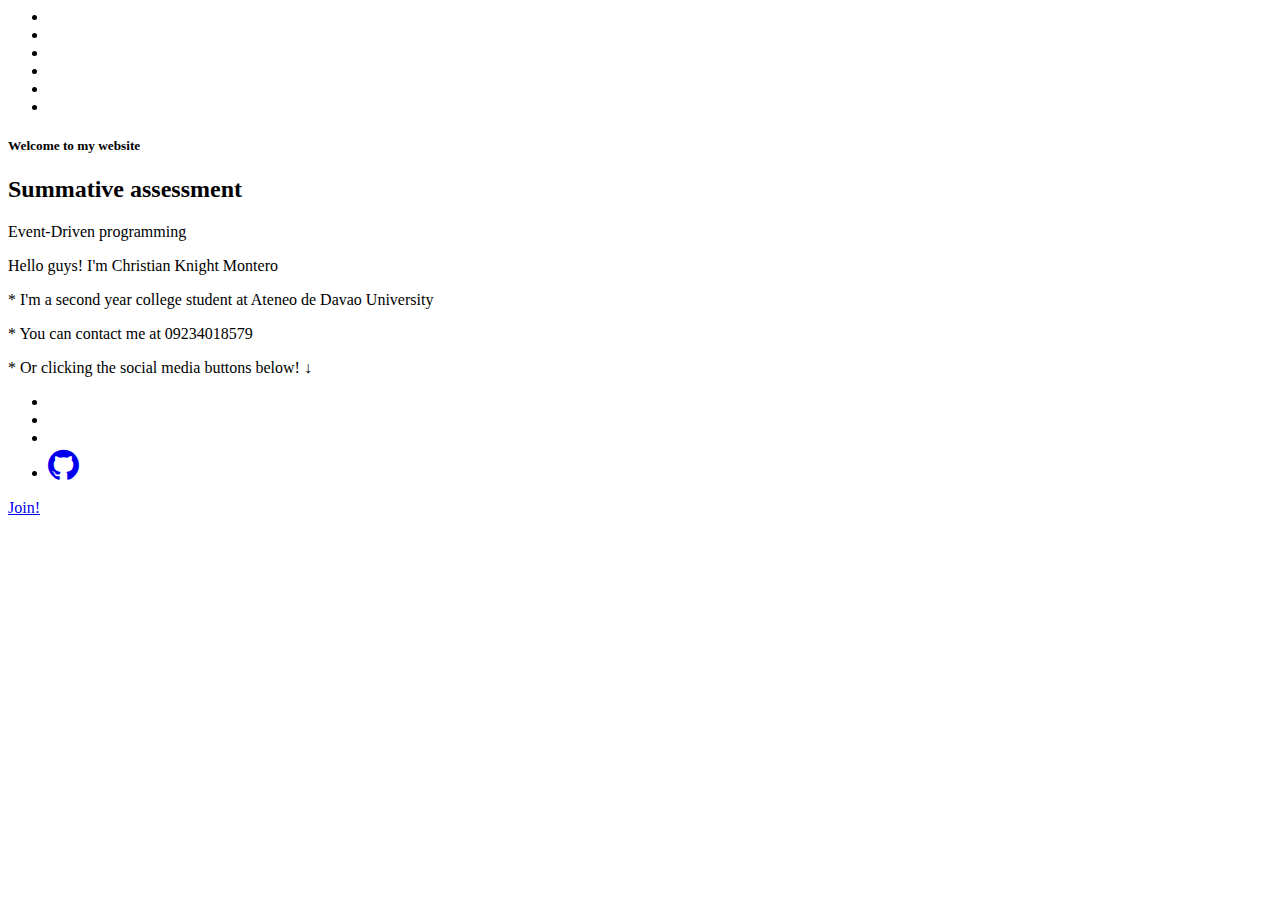
<file: index.html>
<html lang="en">
<head>
    <meta charset="UTF-8">
    <meta name="viewport" content="width=device-width, initial-scale=1.0">
    <link rel="stylesheet" href="https://preview.uideck.com/items/meetme/assets/css/bootstrap.min.css">
    <link rel="stylesheet" href="https://preview.uideck.com/items/meetme/assets/fonts/font-awesome.min.css">
    <link rel="stylesheet" href="https://preview.uideck.com/items/meetme/assets/fonts/simple-line-icons.css">
    <link rel="stylesheet" href="https://preview.uideck.com/items/meetme/assets/css/slicknav.css">
    <link rel="stylesheet" href="https://preview.uideck.com/items/meetme/assets/css/menu_sideslide.css">
    <link rel="stylesheet" href="https://preview.uideck.com/items/meetme/assets/css/slide-style.css">
    <link rel="stylesheet" href="https://preview.uideck.com/items/meetme/assets/css/nivo-lightbox.css">
    <link rel="stylesheet" href="https://preview.uideck.com/items/meetme/assets/css/animate.css">
    <link rel="stylesheet" href="https://preview.uideck.com/items/meetme/assets/css/main.css">
    <link rel="stylesheet" href="https://preview.uideck.com/items/meetme/assets/css/responsive.css">
    <link rel="stylesheet" href="https://cdnjs.cloudflare.com/ajax/libs/font-awesome/4.7.0/css/font-awesome.min.css">
    <title>SA-1</title>
</head>
<body>
    <header id="header-wrap">      
        <div id="hero-area">
        <div class="overlay"></div>
        <ul class="cb-slideshow">
        <li><span></span></li>
        <li><span></span></li>
        <li><span></span></li>
        <li><span></span></li>
        <li><span></span></li>
        <li><span></span></li>
        </ul>
        <div class="container">
        <div class="row">
        <div class="col-md-12 col-sm-12 text-center">
        <div class="contents">
        <h5 class="script-font">Welcome to my website</h5>
        <h2 class="head-title">Summative assessment</h2>
        <p class="script-font">Event-Driven programming</p>
        <p class="script-font">Hello guys! I'm Christian Knight Montero</p>
        <p class="script-font">* I'm a second year college student at Ateneo de Davao University</p>
        <p class="script-font">* You can contact me at 09234018579</p>
        <p class="script-font">* Or clicking the social media buttons below!  ↓</p>
        <ul class="social-icon">
        <li>
        <a class="facebook" href="https://www.facebook.com/christianknight.montero"><i class="icon-social-facebook"style="font-size:36px"></i></a>
        </li>
        <li>
        <a class="twitter" href="https://twitter.com/SekeyRW"><i class="icon-social-twitter"style="font-size:36px"></i></a>
        </li>
        <li>
        <a class="instagram" href="https://www.instagram.com/_sekey/"><i class="icon-social-instagram"style="font-size:36px"></i></a>
        </li>
        <li>
        <a class="google" href="https://github.com/sekeyrw"><i class="fa fa-github" style="font-size:36px"></i></a>
        </li>
        </ul>
        <div class="header-button"> <a href="main.html" class="btn btn-common">Join!</a>
        </div>
        </div>
        </div>
        </div>
        </div>
        </div>
        
        </header>
</body>
</html>
</file>
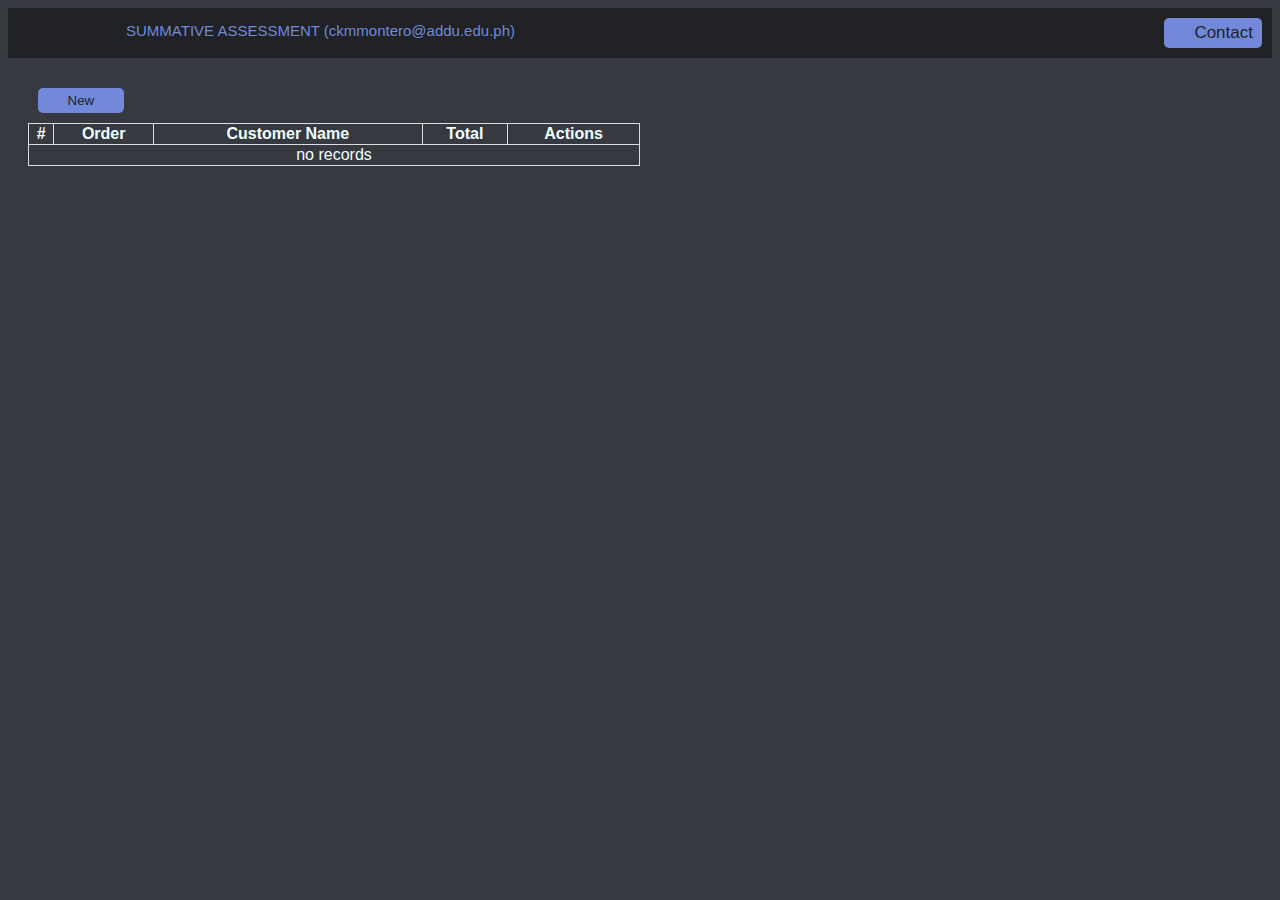
<file: main.html>
<!DOCTYPE html>
<html lang="en">
  <head>
    <meta charset="UTF-8" />
    <meta http-equiv="X-UA-Compatible" content="IE=edge" />
    <meta name="viewport" content="width=device-width, initial-scale=1.0" />
    <link rel="stylesheet" href="css/style.css" />
    <link rel="stylesheet" href="https://cdnjs.cloudflare.com/ajax/libs/font-awesome/4.7.0/css/font-awesome.min.css">
    <title>Document</title>
  </head>

  <body>
    <div class="topnav">
      <a><img class="logo" src="https://dynamic.brandcrowd.com/asset/logo/cbb0b2e5-dc04-4383-937d-8a48ef4d93fd/logo?v=4"></a>
      <a class="active" href="#">SUMMATIVE ASSESSMENT (ckmmontero@addu.edu.ph)</a>
      <a id="myBtn1" href="#"><i class="fa fa-fw fa-envelope"></i>Contact</a>
    </div>
    <div class="container">
      <button id="myBtn">New</button>
      <table id="myTable">
        <tr>
          <th>#</th>
          <th>Order #</th>
          <th>Customer Name</th>
          <th>Total</th>
          <th>Actions</th>
        </tr>
        <tr>
          <td colspan="6" align="center">no records</td>
        </tr>
      </table>
      <!-- The Modal -->
      <div id="myModal" class="modal">
        <!-- Modal content -->
        <div class="modal-content">
          <div class="modal-header">
            <span class="close">&times;</span>
            <h2>New order</h2>
          </div>
          <div class="modal-body">
            <form>
              <input type="text" id="orNum" name="orNum" value="" placeholder="OR Number" /><br />
              <input type="text" id="cName" name="cName" value="" placeholder="Customer Name" /><br />
              <hr size="1" width="100%" color="black" />
              <h2>Items</h2>
              <table>
                <tr>
                  <th></th>
                  <th></th>
                  <th></th>
                  <th></th>
                </tr>
                <tr>
                  <td>
                    <select name="" id="iitem1"> </select>
                  </td>
                  <td>
                    <input type="number" name="" id="price1" placeholder="Price" min="1" value="1.00" class="cost" />
                  </td>
                  <td>
                    <input type="number" name="" id="qty1" placeholder="QTY" min="1" value="1" class="qty" />
                  </td>
                  <td>
                    <input type="text" name="" id="subtotal1" placeholder="Subtotal" value="" disabled />
                  </td>
                </tr>
                <tr>
                  <td>
                    <select name="" id="iitem2"> </select>
                  </td>
                  <td>
                    <input type="number" name="" id="price2" placeholder="Price" min="1" value="1.00" class="cost" />
                  </td>
                  <td>
                    <input type="number" name="" id="qty2" placeholder="QTY" min="1" value="1" class="qty" />
                  </td>
                  <td>
                    <input type="text" name="" id="subtotal2" placeholder="Subtotal" value="" disabled />
                  </td>
                </tr>
                <tr>
                  <td>
                    <select name="" id="iitem3"> </select>
                  </td>
                  <td>
                    <input type="number" name="" id="price3" placeholder="Price" min="1" value="1.00" class="cost" />
                  </td>
                  <td>
                    <input type="number" name="" id="qty3" placeholder="QTY" min="1" value="1" class="qty" />
                  </td>
                  <td>
                    <input type="text" name="" id="subtotal3" placeholder="Subtotal" value="" disabled />
                  </td>
                </tr>
                <tr>
                  <td>
                    <select name="" id="iitem4"> </select>
                  </td>
                  <td>
                    <input type="number" name="" id="price4" placeholder="Price" min="1" value="1.00" class="cost" />
                  </td>
                  <td>
                    <input type="number" name="" id="qty4" placeholder="QTY" min="1" value="1" class="qty" />
                  </td>
                  <td>
                    <input type="text" name="" id="subtotal4" placeholder="Subtotal" value="" disabled />
                  </td>
                </tr>
              </table>
              <br />
              <button type="button" id="save">Save</button>
            </form>
          </div>
          <div class="modal-footer">
            <h3></h3>
          </div>
        </div>
      </div>
      <div id="viewModal" class="modal">
        <!-- Modal content -->
        <div class="modal-content">
          <div class="modal-header">
            <span id="viewModalClose" class="close">&times;</span>
            <h2 id="modal-title">View Order</h2>
          </div>
          <div id="viewModalBody" class="modal-body">
          </div>
          <div class="modal-footer">
            <h3></h3>
          </div>
        </div>
      </div>
      <script src="js/my.js"></script>
      <script>
        // Get the modal
        var modal = document.getElementById("myModal");

        // Get the button that opens the modal
        var btn = document.getElementById("myBtn");

        // Get the <span> element that closes the modal
        var span = document.getElementsByClassName("close")[0];

        // When the user clicks the button, open the modal
        btn.onclick = function () {
          modal.style.display = "block";
        };

        // When the user clicks on <span> (x), close the modal
        span.onclick = function () {
          console.log('CLOSED');
          modal.style.display = "none";
        };

        // When the user clicks anywhere outside of the modal, close it
        window.onclick = function (event) {
          if (event.target == modal) {
            modal.style.display = "none";
          }
        };
      </script>
    </div>
  </body>
</html>
</file>
<file: css/style.css>
body {
	background: #36393F;
}

.topnav {
    background-color: #202225;
    overflow: hidden;
		color : #7289DA;
  }
  
  /* Style the links inside the navigation bar */
  .topnav a {
    float: left;
    color: #7289DA;
    text-align: center;
    padding: 14px 16px;
    text-decoration: none;
    font-size: 17px;
  }
  
  /* Change the color of links on hover */
  .topnav a:hover {
    background-color: #ddd;
    color: black;
  }
  
  /* Add a color to the active/current link */
  .topnav a.active {
    background-color: inherit;
    color: #7289DA;
		font-weight: 400;
		font-size: 15px;
  }

  table {
    font-family: arial, sans-serif;
    border-collapse: collapse;
    width: 50%;
    color: azure
  }
  
  td, th {
    border: 1px solid #dddddd;
  }
  .container{
    padding: 20px;
  }
  button{
      margin-bottom: 10px;
  }
  body {font-family: Arial, Helvetica, sans-serif;}

/* The Modal (background) */
.modal {
  display: none; /* Hidden by default */
  position: fixed; /* Stay in place */
  z-index: 1; /* Sit on top */
  padding-top: 100px; /* Location of the box */
  left: 0;
  top: 0;
  width: 100%; /* Full width */
  height: 100%; /* Full height */
  overflow: auto; /* Enable scroll if needed */
  background-color: rgb(0,0,0); /* Fallback color */
  background-color: rgba(0,0,0,0.4); /* Black w/ opacity */
}

/* Modal Content */
.modal-content {
  position: relative;
  background-color: #535050;
  margin: auto;
  padding: 0;
  border: none;
	outline: none;
  width: 70%;
  box-shadow: 0 4px 8px 0 rgba(0,0,0,0.2),0 6px 20px 0 rgba(0,0,0,0.19);
	border-radius: 10px;
  -webkit-animation-name: animatetop;
  -webkit-animation-duration: 0.4s;
  animation-name: animatetop;
  animation-duration: 0.4s
}

/* Add Animation */
@-webkit-keyframes animatetop {
  from {top:-300px; opacity:0} 
  to {top:0; opacity:1}
}

@keyframes animatetop {
  from {top:-300px; opacity:0}
  to {top:0; opacity:1}
}

/* The Close Button */
.close {
  color: white;
  float: right;
  font-size: 28px;
  font-weight: bold;
}

.close:hover,
.close:focus {
  color: #000;
  text-decoration: none;
  cursor: pointer;
}

.modal-header {
  padding: 2px 16px;
  background-color: #7289DA;
  color: white;
  margin-bottom: 10px;
}

.modal-body {padding: 2px 16px;}

.modal-footer {
  padding: 2px 16px;
  background-color: #7289DA;
  color: white;
}

input{
    margin-bottom: 5px;
}

#myBtn1 {
	float: right;
	margin : 10px 10px 10px 10px;
	width: 7%;
	color: #202225;
	background-color : #7289DA;
	border: none;
	outline: none;
	border-radius: 5px;
	padding: 5px;
}

#myBtn{
  margin : 10px 10px 10px 10px;
	width: 7%;
	color: #202225;
	background-color : #7289DA;
	border: none;
	outline: none;
	border-radius: 5px;
	padding: 5px;
}

#myBtn:hover {
	opacity : 0.6;
}


form input {
	padding: 5px;
	border-radius: 5px;
	border: 2px solid #7289DA;
	outline: none;
	margin : 5px 5px 5px 5px;
  color: black
}

.lol {
	width: 90%;
}

img {
  width: 145px;
  height: auto;
}

select {
	width: 470px !important;
}

.red {
	color: red;
}

#save{
  margin : 10px 10px 10px 10px;
	width: 7%;
	color: #202225;
	background-color : #7289DA;
	border: none;
	outline: none;
	border-radius: 5px;
	padding: 5px;
}

#viewButton{
  margin : 2px 2px 2px 2px;
  width: 100%;
  color: #202225;
	background-color : #7289DA;
	border: none;
	outline: none;
	border-radius: 5px;
	padding: 5px;
}

.logo {
    display: inline-block;
    vertical-align: top;
    width: 50px;
    height: 15px;
    margin-right: 20px;
}
</file>
